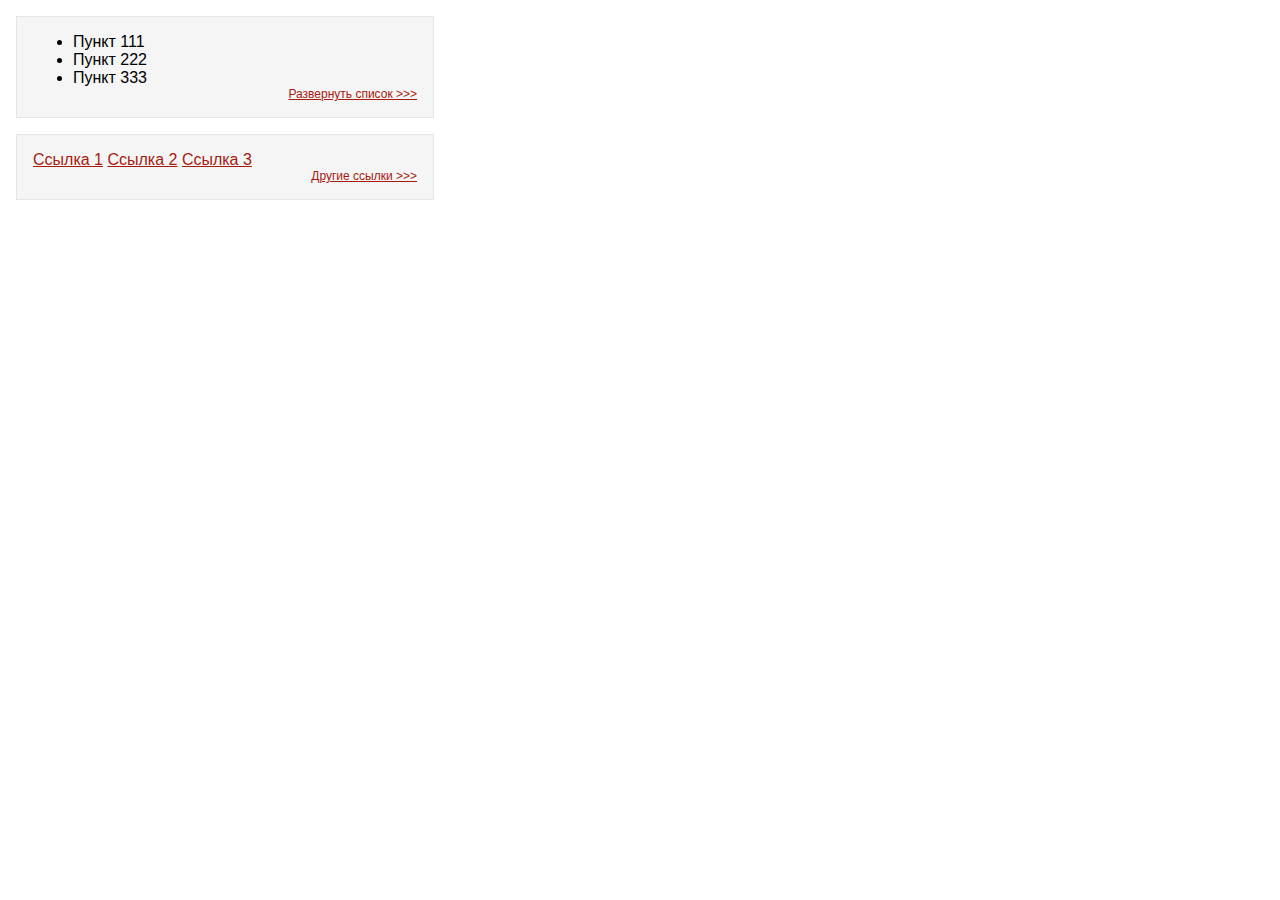
<file: Collapsorz/index.html>
<?xml version="1.0" encoding="UTF-8"?>
<!DOCTYPE html PUBLIC "-//W3C//DTD XHTML 1.0 Strict//EN"
        "http://www.w3.org/TR/xhtml1/DTD/xhtml1-strict.dtd">
<html xmlns="http://www.w3.org/1999/xhtml" xml:lang="en" lang="en">
 
<head>
    <title>Тестирование плагина collapsorz</title>
    
    <meta http-equiv="content-type" content="text/html;charset=utf-8">
    <meta http-equiv="Content-Style-Type" content="text/css">
    
    <meta name="description" content="Использование плагина Collapsorz">
    <meta name="keywords" content="jQuery, javascript, сворачивание списков, Collapsorz">
    
    <link rel="stylesheet" type="text/css" href="styles.css">
</head>
 
<body>
 
<div id="listWrapper">
    <ul id="my_list">
        <li>Пункт 111</li>
        <li>Пункт 222</li>
        <li>Пункт 333</li>
        <li style="display: none;">Пункт 444</li>
        <li style="display: none;">Пункт 555</li>
        <li style="display: none;">Пункт 666</li>
        <li style="display: none;">Пункт 777</li>
        <li style="display: none;">Пункт 888</li>
        <li style="display: none;">Пункт 999</li>
        <li style="display: none;">Пункт 000</li>
    </ul>
</div>
 
<div id="divWrapper">
    <div id="my_div">
        <a href="#">Ссылка 1</a>
        <a href="#">Ссылка 2</a>
        <a href="#">Ссылка 3</a>
        <a href="#" style="display: none;">Ссылка 4</a>
        <a href="#" style="display: none;">Ссылка 5</a>
    </div>
</div>
 
<script type="text/javascript" src="jquery-3.4.1.min.js"></script>
<script type="text/javascript" src="jquery.collapsorz_1.1.min.js"></script>
<script type="text/javascript" src="main.js"></script>
</body>
</html>
</file>
<file: Collapsorz/styles.css>
@charset "UTF-8";

body {
    font-family: Verdana, Arial, sans-serif;
    font-size: 100%;
    margin: 0;
    padding: 0;
}

p {
    margin: 1em;
}

#listWrapper, #divWrapper {
    border: solid 1px #e5e5e5;
    background-color: #f5f5f5;
    margin: 1em;
    padding: 1em;
    width: 30%;
}

#listWrapper ul {
    margin: 0;
}

#listWrapper a.toggler, #divWrapper a.toggler {
    text-align: right;
    display: block;
    font-size: 75%;
}

a {
    color: #a71a10;
}
</file>
